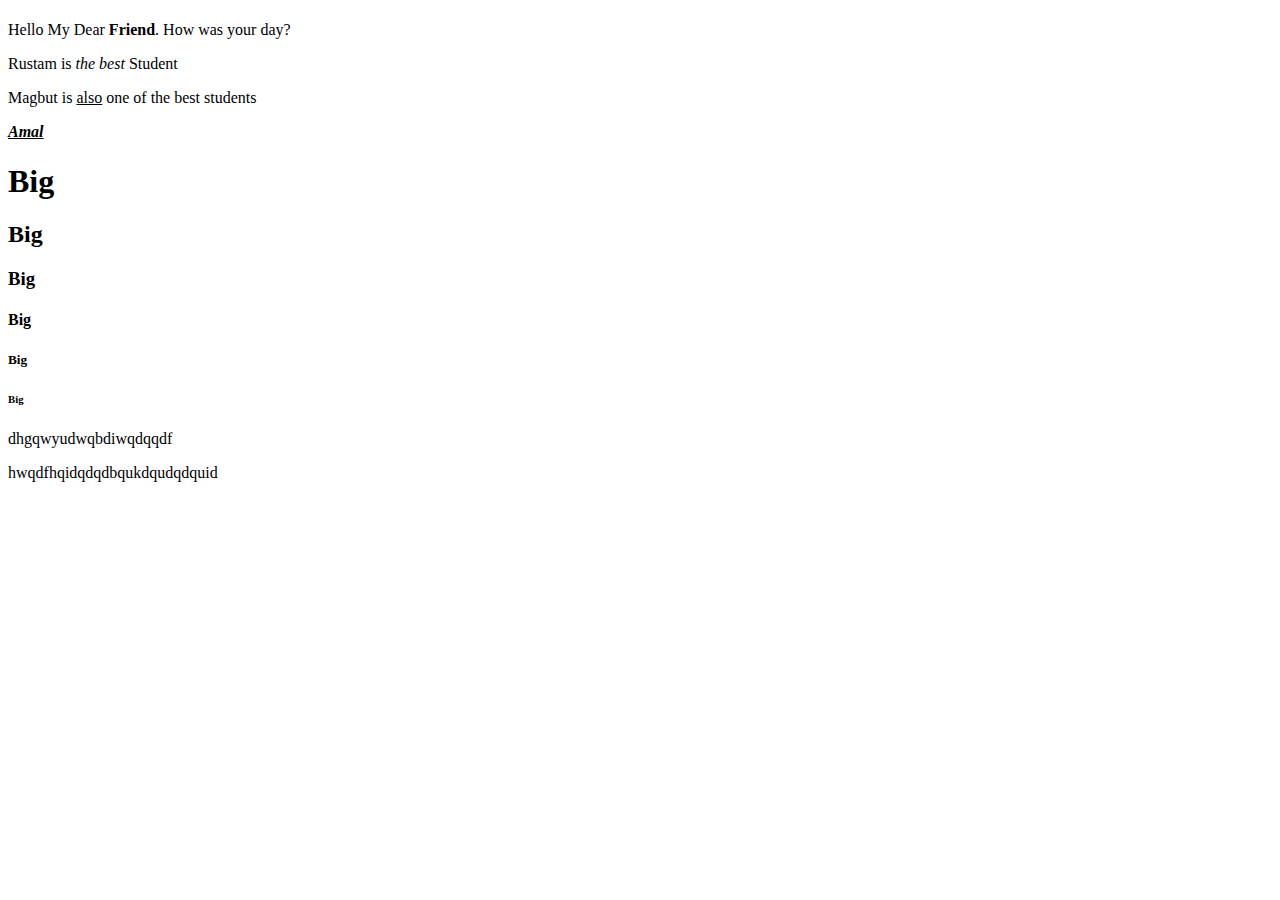
<file: Lesson1/index.html>
<!DOCTYPE html>
<html>

<head>
    <meta charset="UTF-8">
    <title>LEGO LEGO</title>
</head>
<body>
    <h1></h1>
    <p>Hello My Dear <b>Friend</b>. How was your day?</p>
    <p>Rustam is <i>the best</i> Student</p>
    <p>Magbut is <u>also</u> one of the best students</p>
    <p><b><i><u>Amal</u></i></b></p>
    <h1>Big</h1>
    <h2>Big</h2>
    <h3>Big</h3>
    <h4>Big</h4>
    <h5>Big</h5>
    <h6>Big</h6>

    <p>dhgqwyudwqbdiwqdqqdf</p>
    <p>hwqdfhqidqdqdbqukdqudqdquid</p>


</body>

</html>
</file>
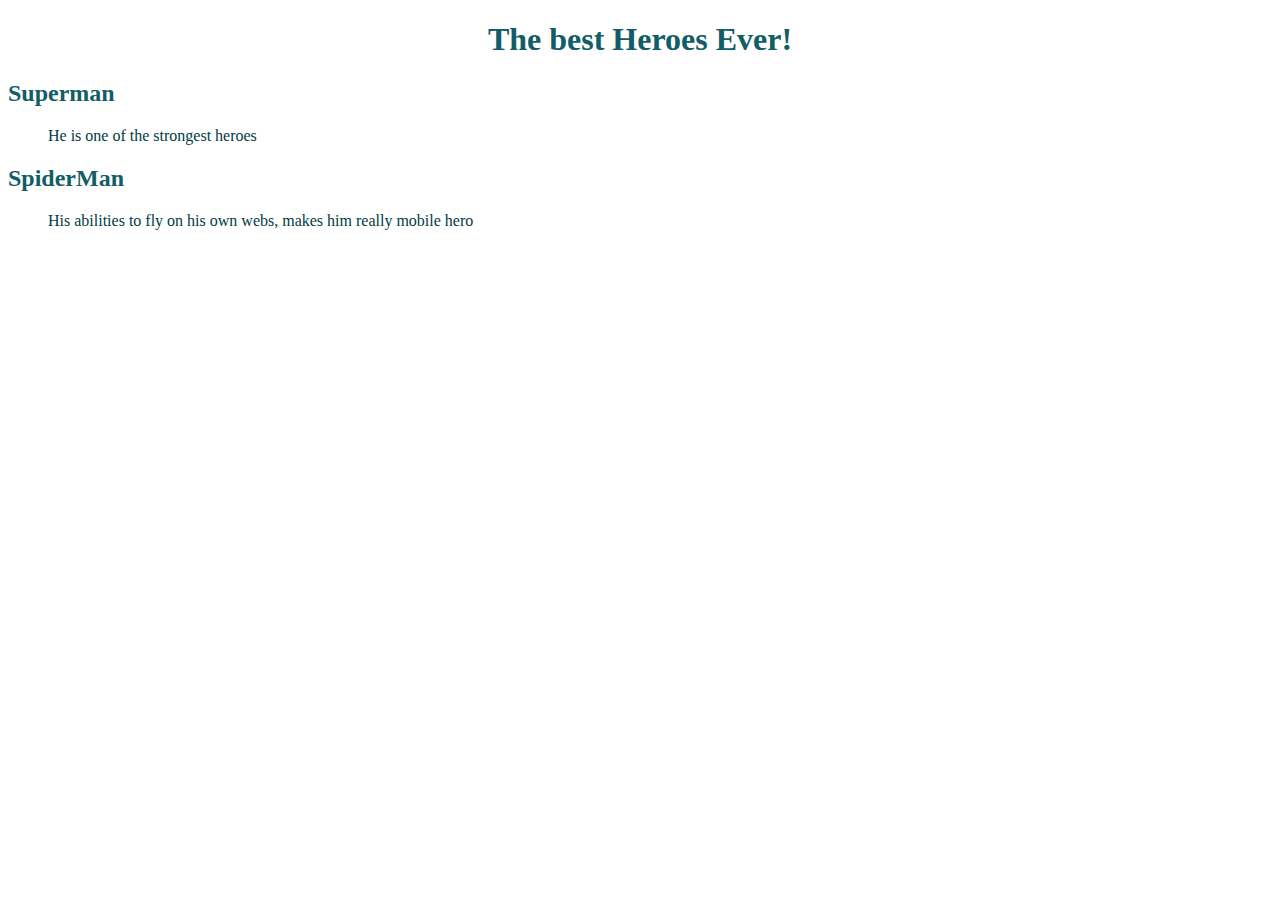
<file: Lesson2/index.html>
<!DOCTYPE html>
<html>
<head>
    <meta charset="UTF-8">
    <title>Document</title>
    <link rel="stylesheet" href="styles.css">
</head>
<body>
    <h1>The best Heroes Ever!</h1>
    <h2>Superman</h2>
    <p>He is one of the strongest heroes</p>

    <h2>SpiderMan</h2>
    <p>His abilities to fly on his own webs, makes him really mobile hero</p>
</body>
</html>
</file>
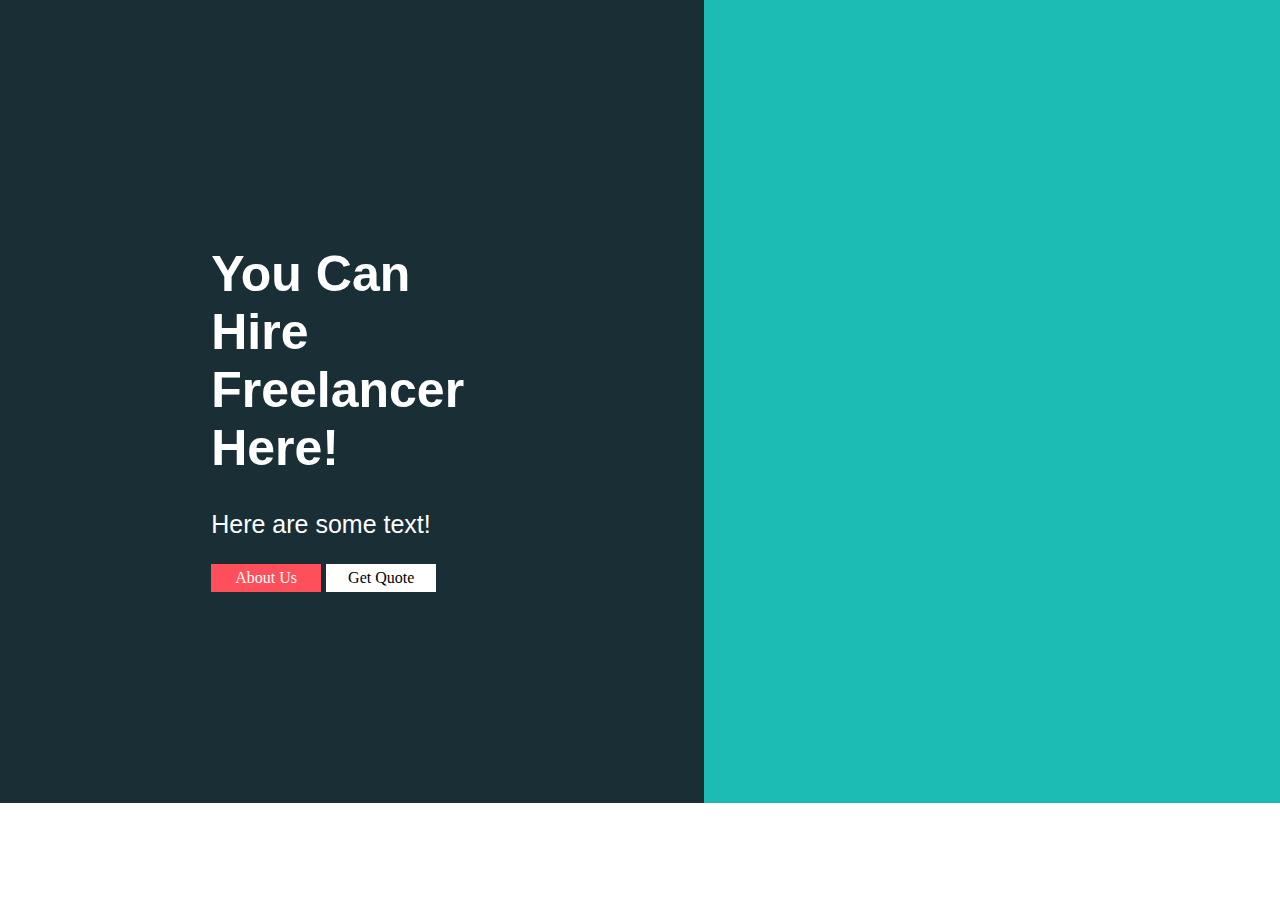
<file: lesson5/index.html>
<!DOCTYPE html>
<html>
<head>
    <meta charset="UTF-8">
    <link rel="stylesheet" href="styles.css">
    <title>Document</title>
</head>
<body>
    <div id="main">
        <div id="dark">
            <div id="dark-text">
                <h1>You Can Hire Freelancer Here!</h1>
                <p>Here are some text!</p>
                <div id="buttons">
                    <div id="b1">About Us</div>
                    <div id="b2">Get Quote</div>
                </div>  
            </div>
        </div>
        <div id="light"></div>
    </div>
</body>
</html>
</file>
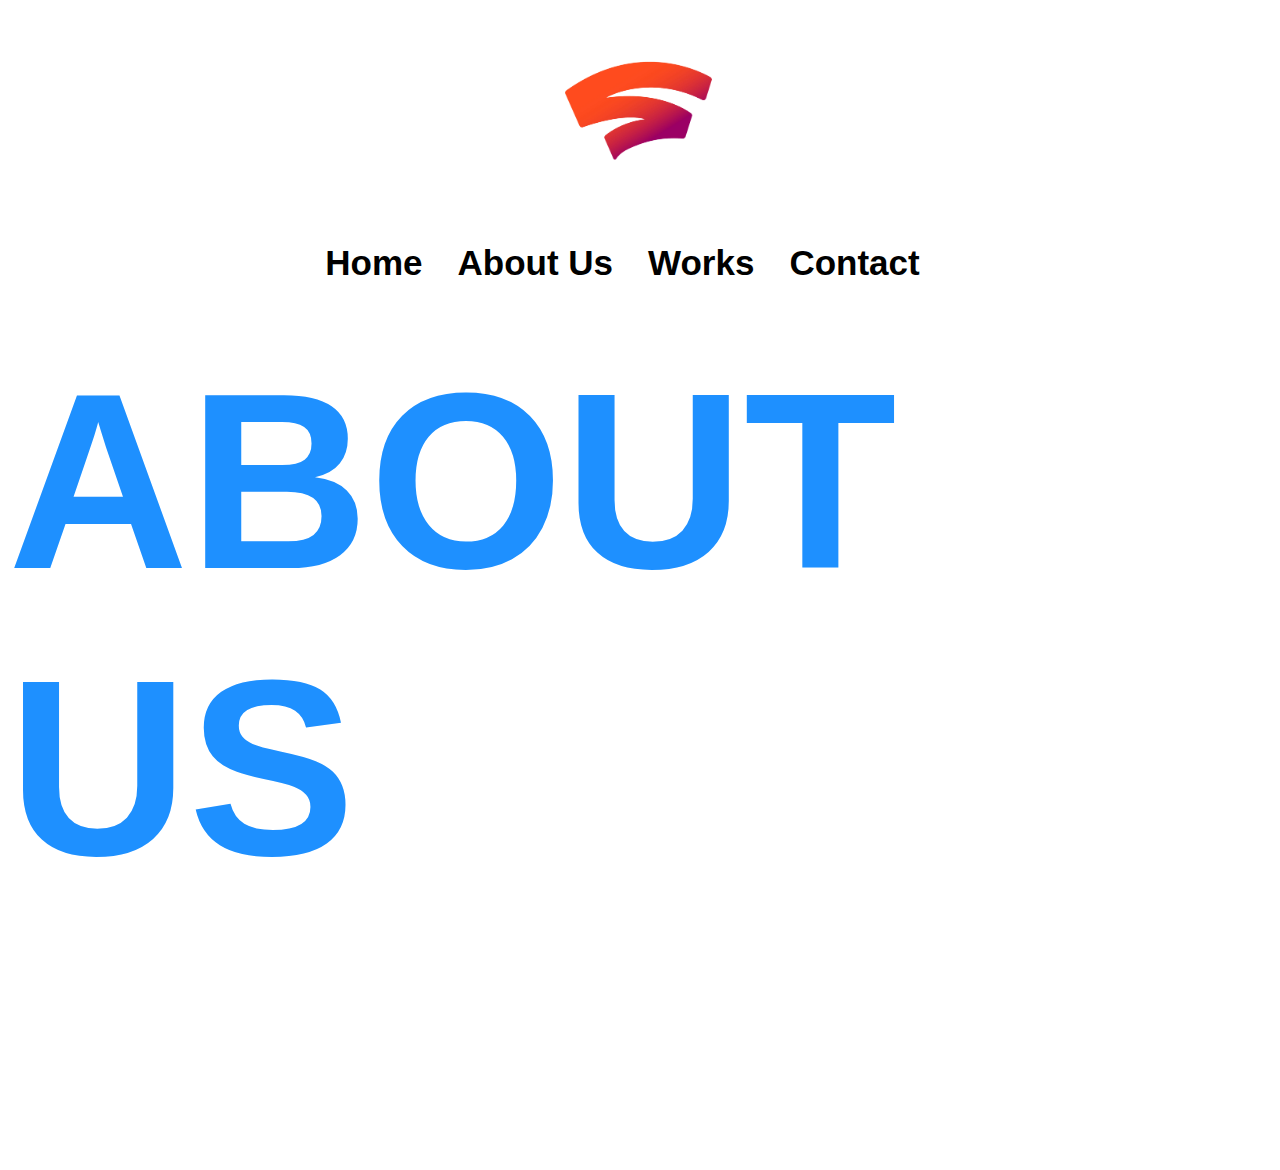
<file: lesson6/index.html>
<!DOCTYPE html>
<html>
<head>
    <meta charset="UTF-8">
    <link rel="stylesheet" href="styles.css">
    <title>Document</title>
</head>
<body>
    <div id="white">
        <img src="logo_lesson6.png" height="200" width="200">
        <div id="nav">
            <p>Home</p>
            <p>About Us</p>
            <p>Works</p>
            <p>Contact</p>
        </div>
        <p id="big-text">ABOUT US</p>
    </div>
    <div id="bej"></div>
</body>
</html>
</file>
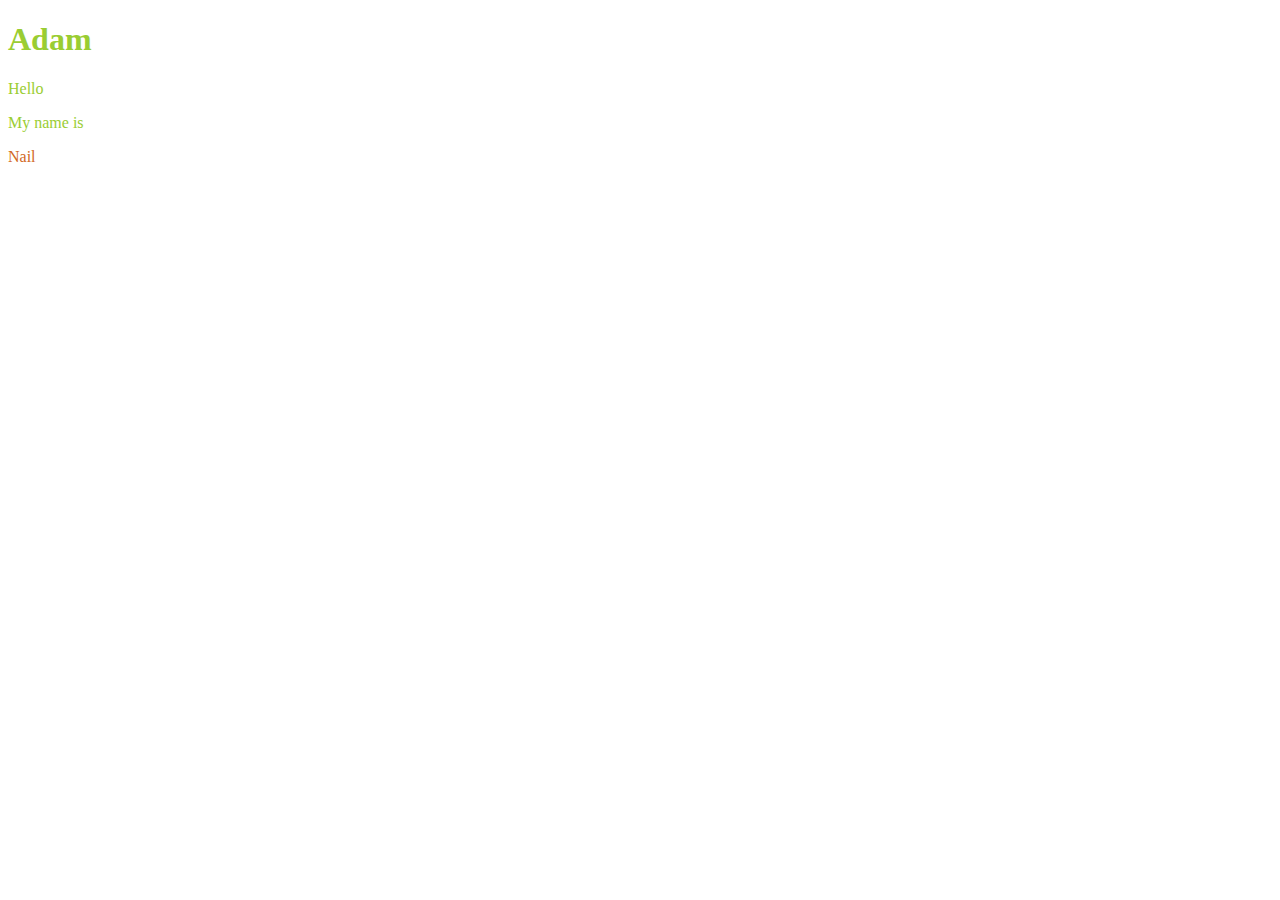
<file: lesso4/part1/index.html>
<!DOCTYPE html>
<html>
<head>
    <meta charset="UTF-8">
    <title>Document</title>
    <link rel="stylesheet" href="styles.css">
</head>
<body>
    <h1 class="welcome">Adam</h1>
    <p class="welcome">Hello</p>
    <p class="welcome">My name is</p>
    <p id="name">Nail</p>
</body>
</html>
</file>
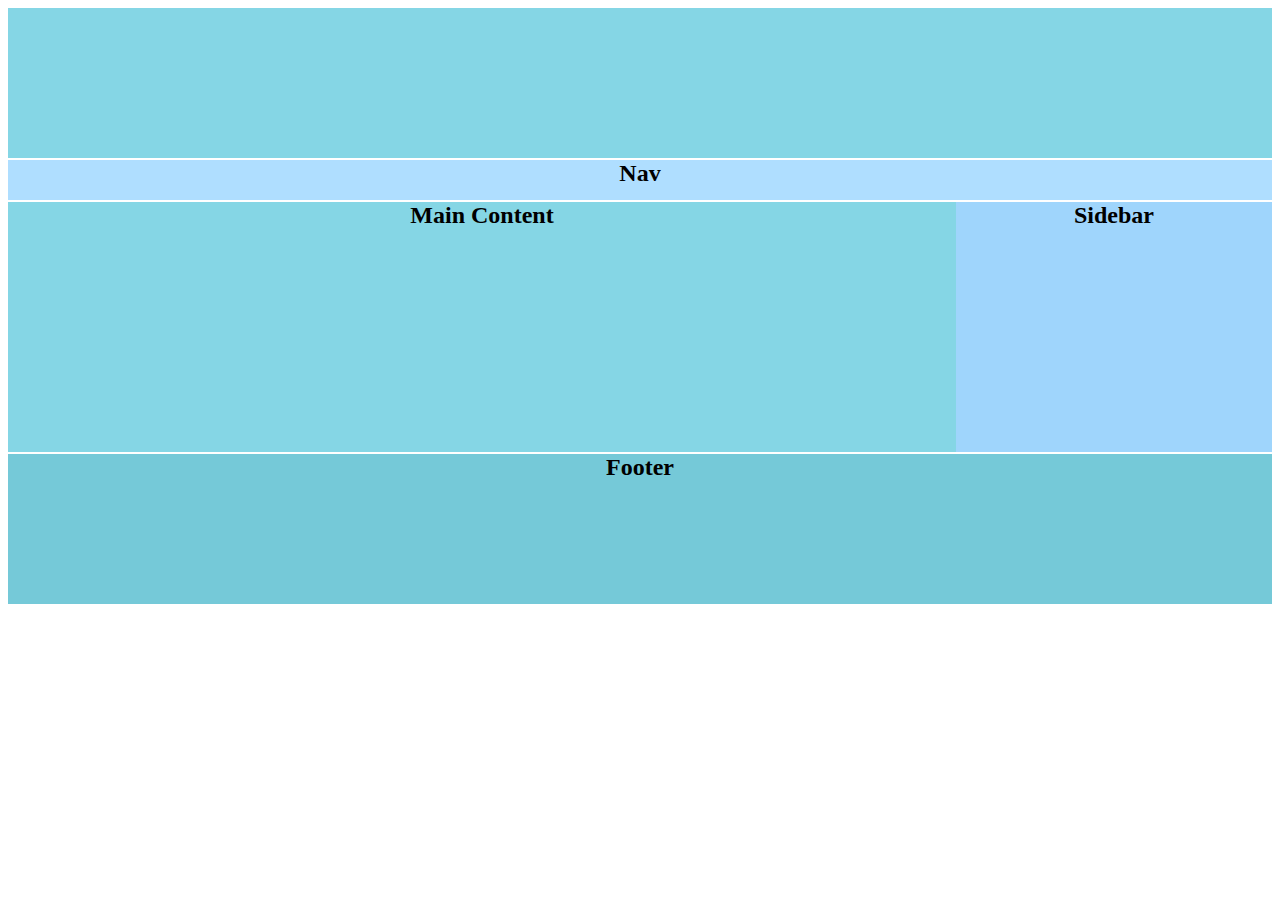
<file: lesson4/part2/index.html>
<!DOCTYPE html>
<html>
<head>
    <meta charset="UTF-8">
    <title>Document</title>
    <link rel="stylesheet" href="styles.css">
</head>
<body>
    <div id="container">
        <div id="header"><h2></div>
        <div id="nav"><h2>Nav</h2></div>
        <div id="content"><h2>Main Content</h2></div>
        <div id="sidebar"><h2>Sidebar</h2></div>
        <div id="clear"></div>
        <div id="footer"><h2>Footer</h2></div>
    </div>
</body>
</html>
</file>
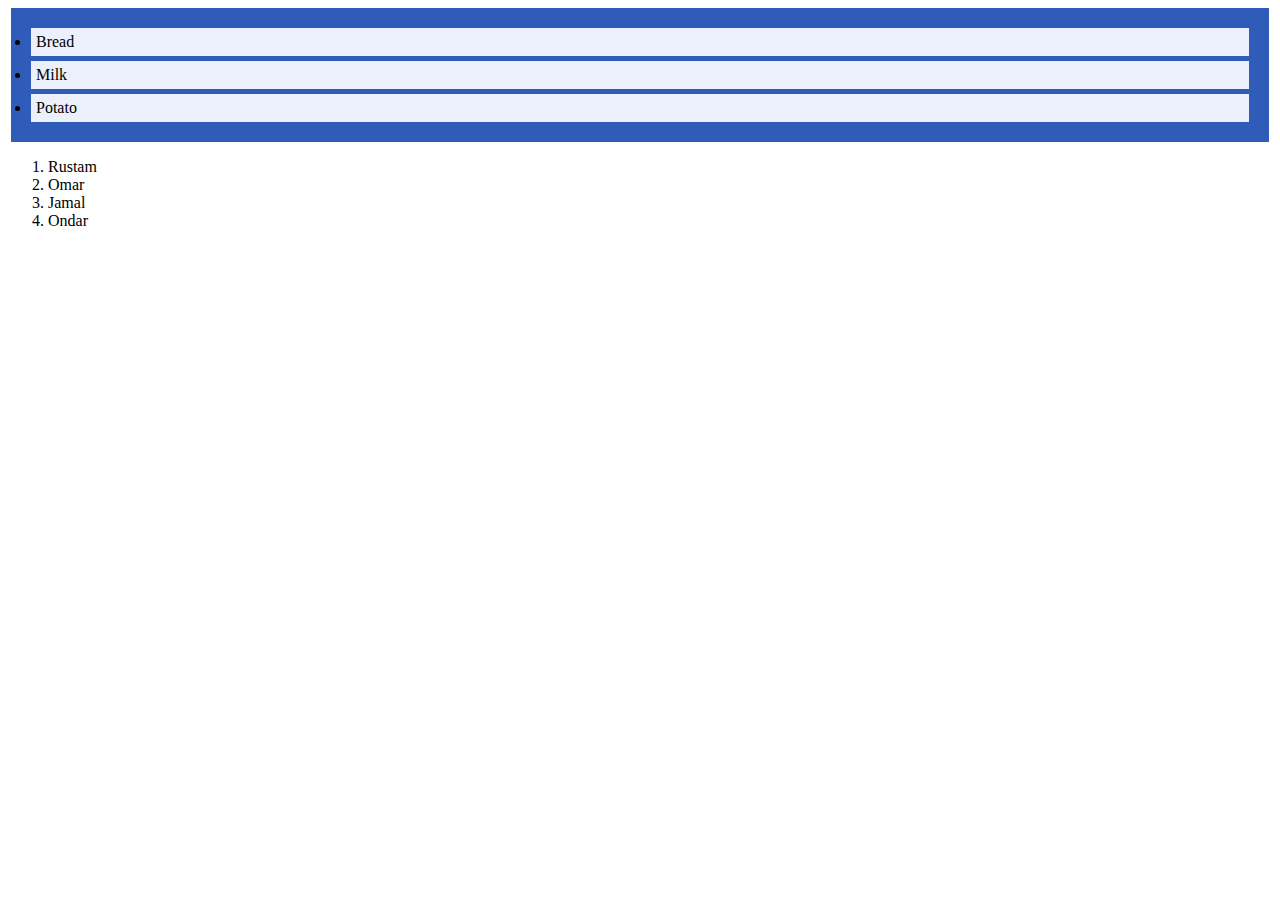
<file: lesson3/part1.html>
<!DOCTYPE html>
<html>
<head>
    <meta charset="UTF-8">
    <title>Document</title>
    <link rel="stylesheet" href="styles.css">
</head>
<body>
    <!-- unordered list -->
    <ul>
        <li>Bread</li> <!-- list item -->
        <li>Milk</li>
        <li>Potato</li>
    </ul>
    <!-- ordered list -->
    <ol>
        <li>Rustam</li>
        <li>Omar</li>
        <li>Jamal</li>
        <li>Ondar</li>
    </ol>
</body>
</html>
</file>
<file: Lesson2/styles.css>
p{
    color: rgb(0, 60, 67);
    font-size: 16px;
    /* margin: 10px 30px 10px 30px; */
    margin-left: 40px;
    /* padding-left: 40px; */
}

h1{
    color: #135D66;
    text-align: center;
    /* text-align: end; */
    /* text-align: start; */
}
h2{
    color: #135D66;
}

body{
    /* background-color: #E3FEF7; */
    background-image: url('https://static.vecteezy.com/system/resources/previews/008/014/115/non_2x/tropical-leaves-background-design-summer-leaves-flat-illustration-simple-banner-with-copy-space-free-vector.jpg');
    background-size: cover;
    background-attachment: fixed; 
    background-repeat: no-repeat;
}
</file>
<file: lesson5/styles.css>
#main{
    display: flex;
}
#dark{
    width: 55%;
    background-color: #1A2E35;
}
#light{
    width: 45%;
    background-color: #1CBBB4;
}
body{
    margin: 0;
}
#dark-text{
    padding: 30%;
    color: white;
}
h1{
    font: bold 50px sans-serif;
}
p{
    font-size: 25px;
    font-family: sans-serif;
}
#buttons{
    display: flex;
}
#b1{
    background-color: #FF4F5A;
    padding: 5px;
    margin-right: 5px;
    width: 100px;
    display: flex;
    justify-content: center;
}

#b2{
    background-color: white;
    color: black;
    padding: 5px;
    width: 100px;
    display: flex;
    justify-content: center;
}
</file>
<file: lesson6/styles.css>
#white{
    display: flex;
    flex-direction: column;
    justify-content: center;
    align-items: center;
}
#bej{
    background-color: beige;
}
#nav{
    display: flex;
}

#nav p{
    margin-right: 35px;
    font: bold 35px sans-serif;
}

#big-text{
    margin-top: 20px;
    font: bold 250px sans-serif;
    color: dodgerblue;
}
</file>
<file: lesso4/part1/styles.css>
p{
    color:tomato;
}

.welcome{
    color: yellowgreen;
}

#name{
    color:chocolate;
}
</file>
<file: lesson4/part2/styles.css>
h2{
    margin: auto;
}

div{
    margin-top: 2px;
    text-align: center;
}

#container{
    width: auto;
}

#header{
    background-color: #85D6E5;
    height: 150px;
}

#nav{
    background-color: #afdeff;
    height: 40px;
}

#content{
    background-color: #85D6E5;
    float: left;
    width: 75%;
    height: 250px;
}
#sidebar{
    background-color: #9fd5fc;
    float: right;
    width: 25%;
    height: 250px;
}
#clear{
    clear:both;
}
#footer{
    margin-top: 4px;
    background-color: #75c9d8;
    height: 150px;
}
</file>
<file: lesson3/styles.css>
ul{
    background-color: #2e5cb8;
    margin: 3px;
    padding: 15px;
}

ul li{
    padding: 5px;
    background-color: #ebf0fa;
    margin: 5px;
}
</file>
